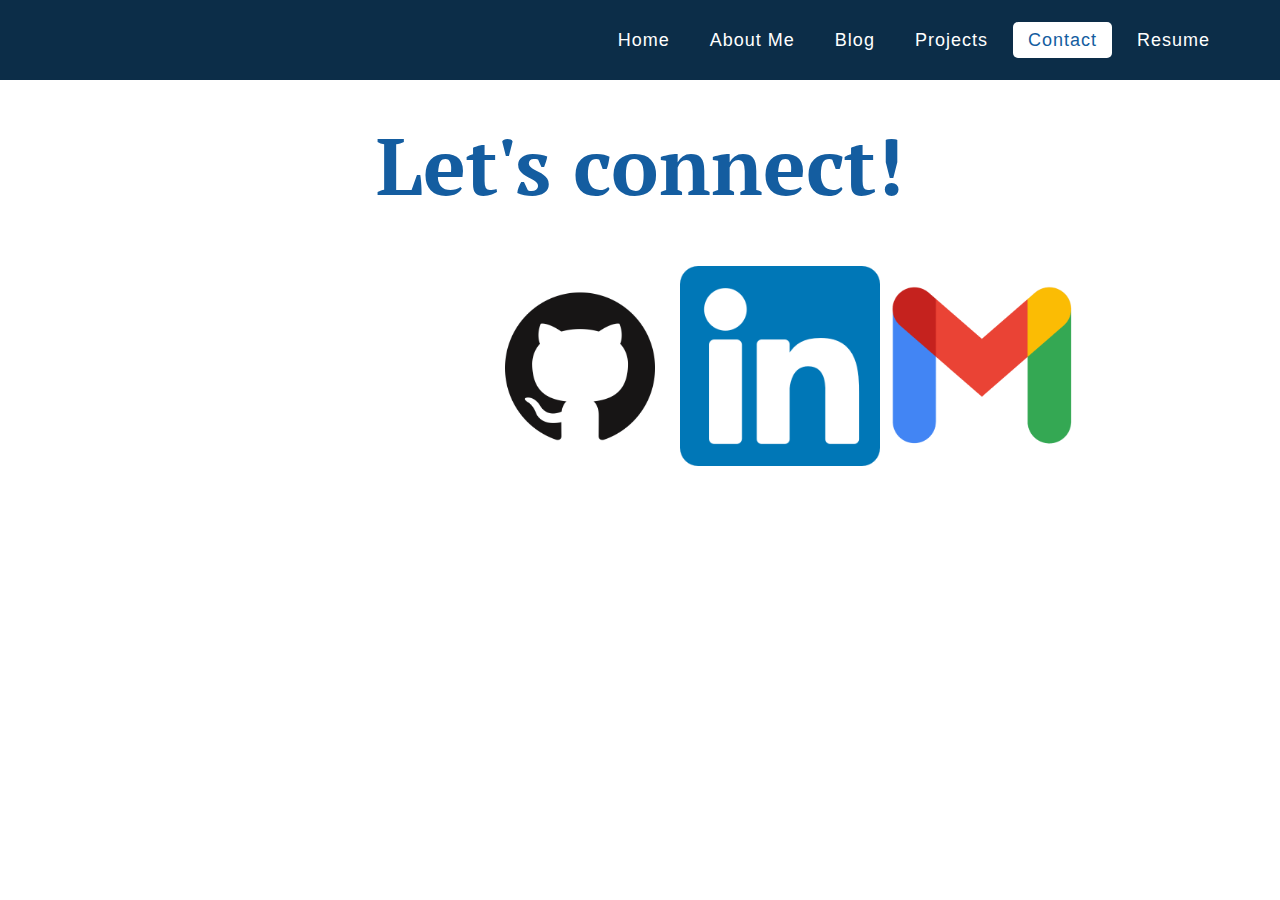
<file: contact.html>
<!DOCTYPE html>
<html lang="en">
  <head>
    <meta charset="utf-8">
    <link rel="stylesheet" href="common.css">
    <link rel="stylesheet" href="contact.css">
    <link rel="stylesheet" href="https://cdnjs.cloudflare.com/ajax/libs/font-awesome/5.15.2/css/all.min.css"/>
    <meta name="viewport" content="width=device-width, initial-scale=1.0">
    <link rel="apple-touch-icon" sizes="180x180" href="/apple-touch-icon.png">
    <link rel="icon" type="image/png" sizes="32x32" href="/favicon-32x32.png">
    <link rel="icon" type="image/png" sizes="16x16" href="/favicon-16x16.png">
    <link rel="manifest" href="/site.webmanifest">
    <title>Benjamin Phillips Portfolio - Contact Page</title>
  </head>
  <body>
    <nav>
      <input type="checkbox" id="click">
      <label for="click" class="menu-btn">
        <i class="fas fa-bars"></i>
      </label>
      <ul>
        <li><a href="./index.html" href="#">Home</a></li>
        <li><a href="./aboutme.html">About Me</a></li>
        <li><a href="./blog.html">Blog</a></li>
        <li><a href="./key-projects.html">Projects</a></li>
        <li><a class="active">Contact</a></li>
        <li><a target="_blank" href="https://github.com/BenPhillips-21/BenPhillips_T1A2/blob/main/Ben%20Phillips%20Jnr%20Web%20Dev%20Resume%20(July%202023).pdf">Resume</a></li>
      </ul>
    </nav>
    <header>
        <h1>Let's connect!</h1>
    </header>
    <!-- clickable image links -->
        <figure>
        <a target="_blank" href="https://github.com/BenPhillips-21">
        <img src="Images/Git.png" alt="Git Logo (link)"></a>
        <a target="_blank" href="https://www.linkedin.com/in/benjamin-phillips-697516267/">
        <img src="Images/LinkedIn-Logo.png" alt="LinkedIn Logo (link)"></a>
        <a target="_blank" href="mailto: pben012@gmail.com">
        <img src="Images/Gmail-logo.png" alt="Gmail Logo (link)"></a>
        </figure>
</file>
<file: common.css>
@import url('https://fonts.googleapis.com/css2?family=PT+Sans&family=PT+Serif&display=swap');
*{
  margin: 0;
  padding: 0;
  box-sizing: border-box;
  font-family: 'PT', sans-serif;
} 

/* top navbar styling */

nav{
  display: flex;
  height: 80px;
  width: 100%;
  background: #0C2D48;
  align-items: center;
  justify-content: space-between;
  padding: 0 50px 0 100px;
  flex-wrap: wrap;
}
nav .logo{
  color: white;
  font-size: 35px;
  font-weight: 600;
}
nav ul{
  display: flex;
  flex-wrap: wrap;
  list-style: none;
}
nav ul li{
  margin: 0 5px;
}
nav ul li a{
  color: white;
  text-decoration: none;
  font-size: 18px;
  font-weight: 500;
  padding: 8px 15px;
  border-radius: 5px;
  letter-spacing: 1px;
  transition: all 0.3s ease;
}
nav ul li a.active,
nav ul li a:hover{
  color: #145DA0;
  background: white;
}
nav .menu-btn i{
  color: white;
  font-size: 22px;
  cursor: pointer;
  display: none;
}
input[type="checkbox"]{
  display: none;
}

/* bottom navbar styling */


.navbar {
    background-color: #145DA0;
    overflow: hidden;
    position: fixed;
    bottom: 0;
    width: 100%;
    
  }
  
  .navbar {
    float: left;
    display: block;
    text-align: center;
    padding: 5px 5px;
  }

  .navbar img {
    width: 1.6%;
    display: inline;
    justify-content: space-around;
    border-radius: 20%;
    transition: 0.20s;
  }

  .navbar img:hover {
    transform: translate(0px, -0.35rem);
}
  
  .navbar a.active {
    background-color: #2E8BC0;
    color: white;
  }

  /* tablet styling */

  @media (max-width: 1000px){
    nav{
      padding: 0 40px 0 50px;
    }
.navbar img {
    width: 3%;
}

  }
  @media (max-width: 810px) {
    nav .menu-btn i{
      display: block;
    }
    #click:checked ~ .menu-btn i:before{
      content: "\f00d";
    }
    nav ul{
      position: fixed;
      top: 80px;
      left: -100%;
      background: #145DA0;
      height: 100vh;
      width: 100%;
      text-align: center;
      display: block;
      transition: all 0.3s ease;
    }
    #click:checked ~ ul{
      left: 0;
    }
    nav ul li{
      width: 100%;
      margin: 40px 0;
    }
    nav ul li a{
      width: 100%;
      margin-left: -100%;
      display: block;
      font-size: 20px;
      transition: 0.6s cubic-bezier(0.68, -0.55, 0.265, 1.55);
    }
    #click:checked ~ ul li a{
      margin-left: 0px;
    }
    nav ul li a.active,
    nav ul li a:hover{
      background: none;
      color: #92bcca;
    }
  }
  .content{
    position: absolute;
    top: 50%;
    left: 50%;
    transform: translate(-50%, -50%);
    text-align: center;
    z-index: -1;
    width: 100%;
    padding: 0 30px;
    color: #1b1b1b;
  }
  .content div{
    font-size: 40px;
    font-weight: 700;
  }

  .navbar {
    height: 5%;
  }

  /* mobile styling */
  
  @media (max-width: 500px) {
  .navbar img {
width: 4%;
  }
  .navbar {
    height: 5.5%;
  }
}
</file>
<file: contact.css>
/* desktop styling */
figure {
    display: flex;
    flex-direction: row;
    justify-content: space-evenly;
    margin-left: 30rem; 
    margin-right: 30rem; 
  }

  header h1 {
    font-family: 'PT Serif', 'Helvetica', sans-serif;
    color: #145DA0;
    font-size: 5rem;
    display: flex;
    justify-content: center;
    margin-bottom: 3rem;
    margin-top: 2rem;
  }
  figure img {
    float: left;
    width:  200px;
    height: 200px;
    object-fit: cover;
}

/* tablet styling */

@media (max-width: 810px){
  figure img {
    width:  200px;
    height: 200px;
    display: flex;
    flex-direction: column;
    justify-content: center;
  }

  figure {
    display: flex;
    flex-direction: column;
    justify-content: center;
    margin-left: 18.5rem;
  }

  header h1 {
    font-size: 3rem; 
    display: flex;
    flex-direction: row;
    align-items: center;
  }
}

@media (max-width: 700px){
  figure img {
    width:  200px;
    height: 200px;
    display: flex;
    flex-direction: column;
    justify-content: center;
  }

  figure {
    display: flex;
    flex-direction: column;
    justify-content: center;
    margin-left: 14.7rem;
  }

  header h1 {
    font-size: 3rem; 
    display: flex;
    flex-direction: row;
    align-items: center;
  }
}

/* iphone styling */

@media (max-width: 590px){
  figure img {
    width:  200px;
    height: 200px;
    display: flex;
    flex-direction: column;
    justify-content: center;
  }

  figure {
    display: flex;
    flex-direction: column;
    justify-content: center;
    margin-left: 11.1rem;
  }

  header h1 {
    font-size: 3rem; 
    display: flex;
    flex-direction: row;
    align-items: center;
  }
}

@media (max-width: 480px) {
  figure img {
    width:  120px;
    height: 120px;
    margin: 1rem;
  }

  figure {
    display: flex;
    flex-direction: column;
    margin-left: 7.5rem;
  }

  header h1 {
    font-size: 2rem; 
    margin-bottom: 0.5rem;
    display: flex;
    flex-direction: column;
  }
}
</file>
